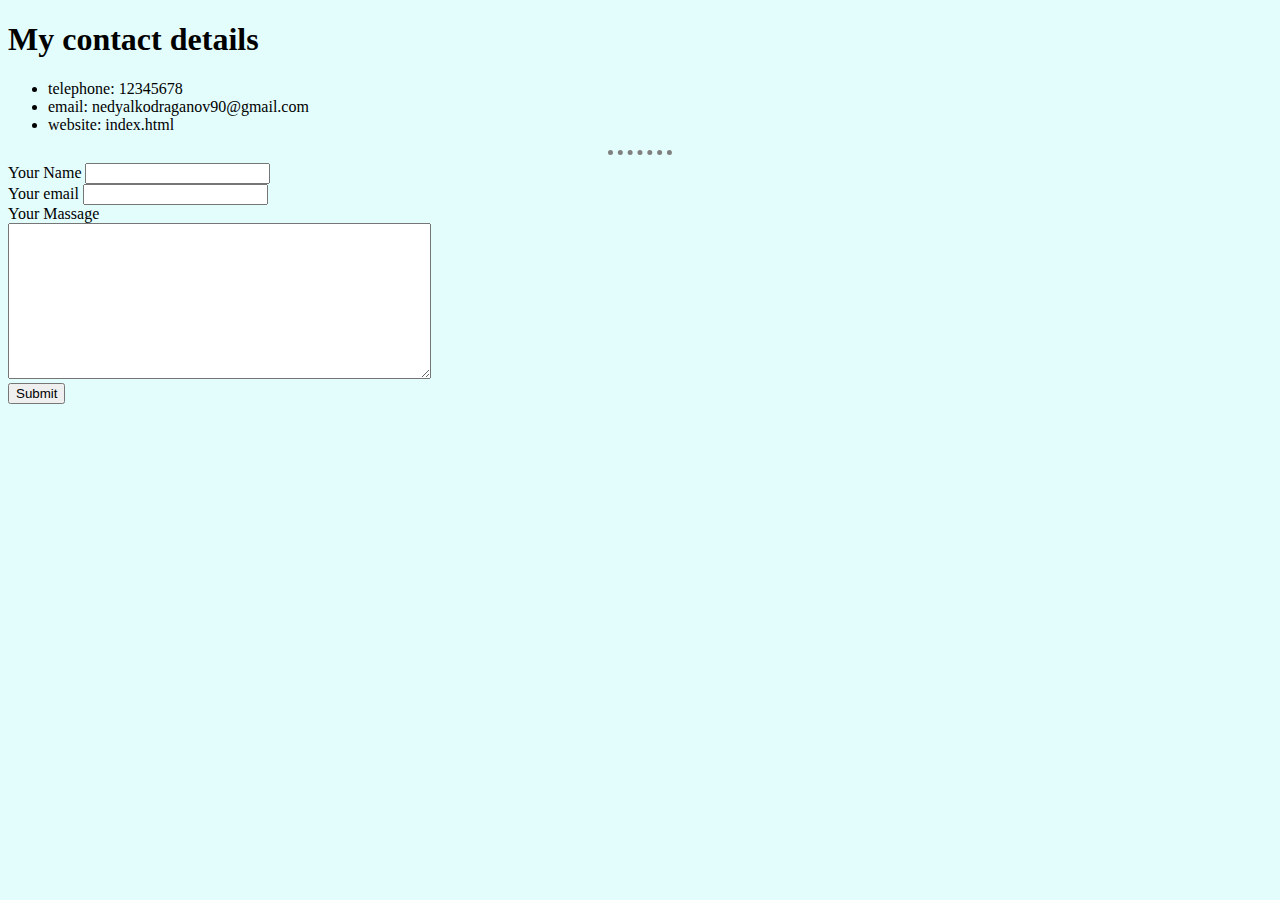
<file: contact.html>
<!DOCTYPE html>
<html lang="en" dir="ltr">
  <head>
    <meta charset="utf-8">
    <title>contact me</title>
  </head>
  <link rel="stylesheet" href="css/styles.css">
  <body>
    <h1>My contact details</h1>
    <ul>
      <li>telephone: 12345678</li>
      <li>email: nedyalkodraganov90@gmail.com</li>
      <li>website: index.html</li>
    </ul>
    <hr>
    <form action="mailto:nedyalkodraganov90@gmail.com" method="post" enctype="text/plain">
      <label for="">Your Name</label>
      <input type="text" name="yourName" value=""><br>
      <label for="">Your email</label>
      <input type="email" name="yourEmail" value=""><br>
      <label for="">Your Massage</label><br>
      <textarea name="yourMassage" rows="10" cols="50"></textarea><br>
      <input type="submit" name="">
    </form>
  </body>
</html>
</file>
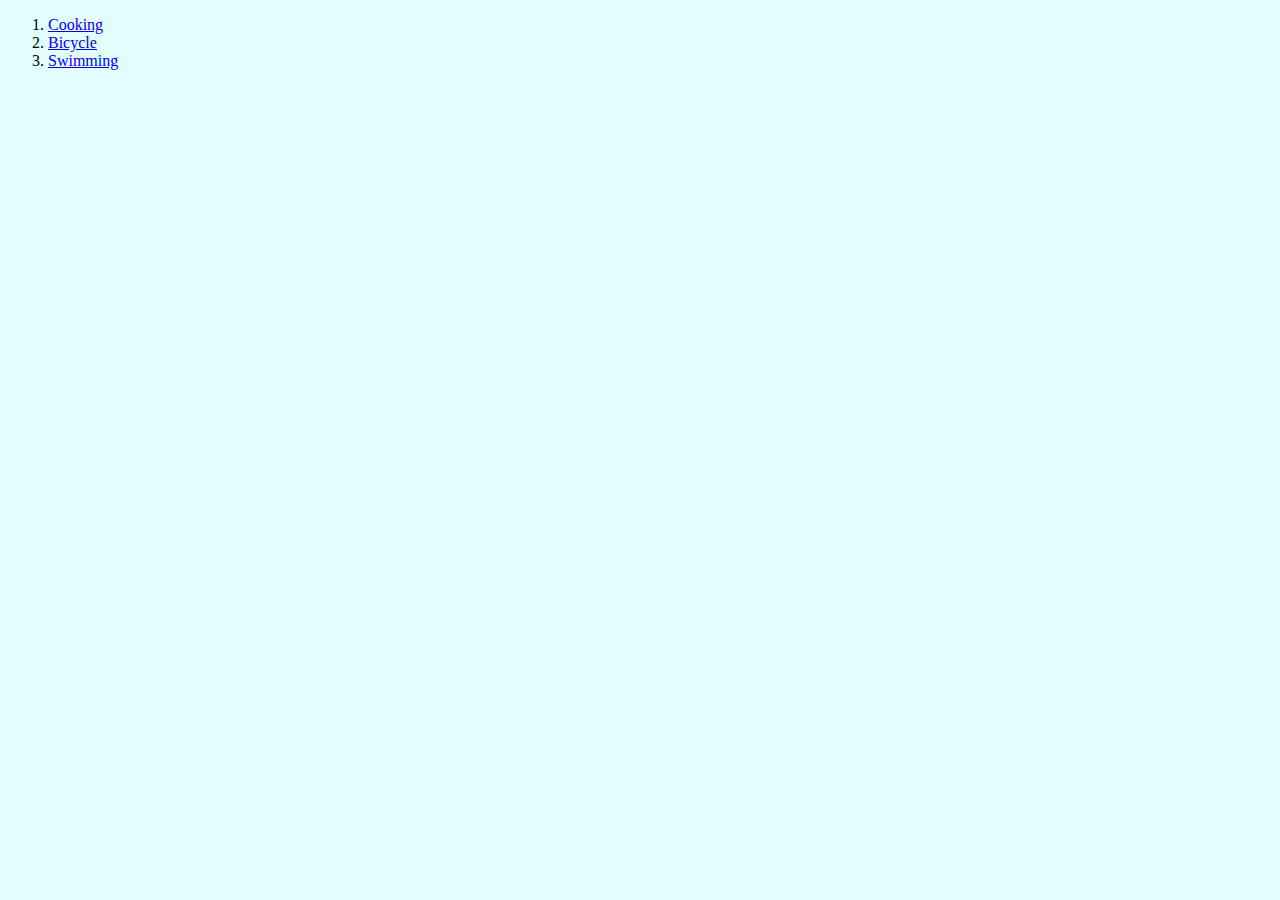
<file: hobbies.html>
<!DOCTYPE html>
<html lang="en" dir="ltr">
  <head>
    <meta charset="utf-8">
    <title></title>
  </head>
  <link rel="stylesheet" href="css/styles.css">
  <body>
    <ol>
      <li><a href="https://www.bbcgoodfood.com/recipes/category/cooking">Cooking</a></li>
      <li><a href="https://en.wikipedia.org/wiki/Bicycle">Bicycle</a></li>
      <li><a href="https://www.swimming.org">Swimming</a></li>
    </ol>
  </body>
</html>
</file>
<file: css/styles.css>
body {
    background-color: #E3FDFD;
  }
  hr {
    background-color: #E3FDFD;
    border-style: none;
    border-top-style: dotted;
    border-color: grey;
    border-width: 5px;
    width: 5%;
  }
  h3, h3 {
    color: #66BFBF;
  }
  img {
    width: 70%
  }
</file>
